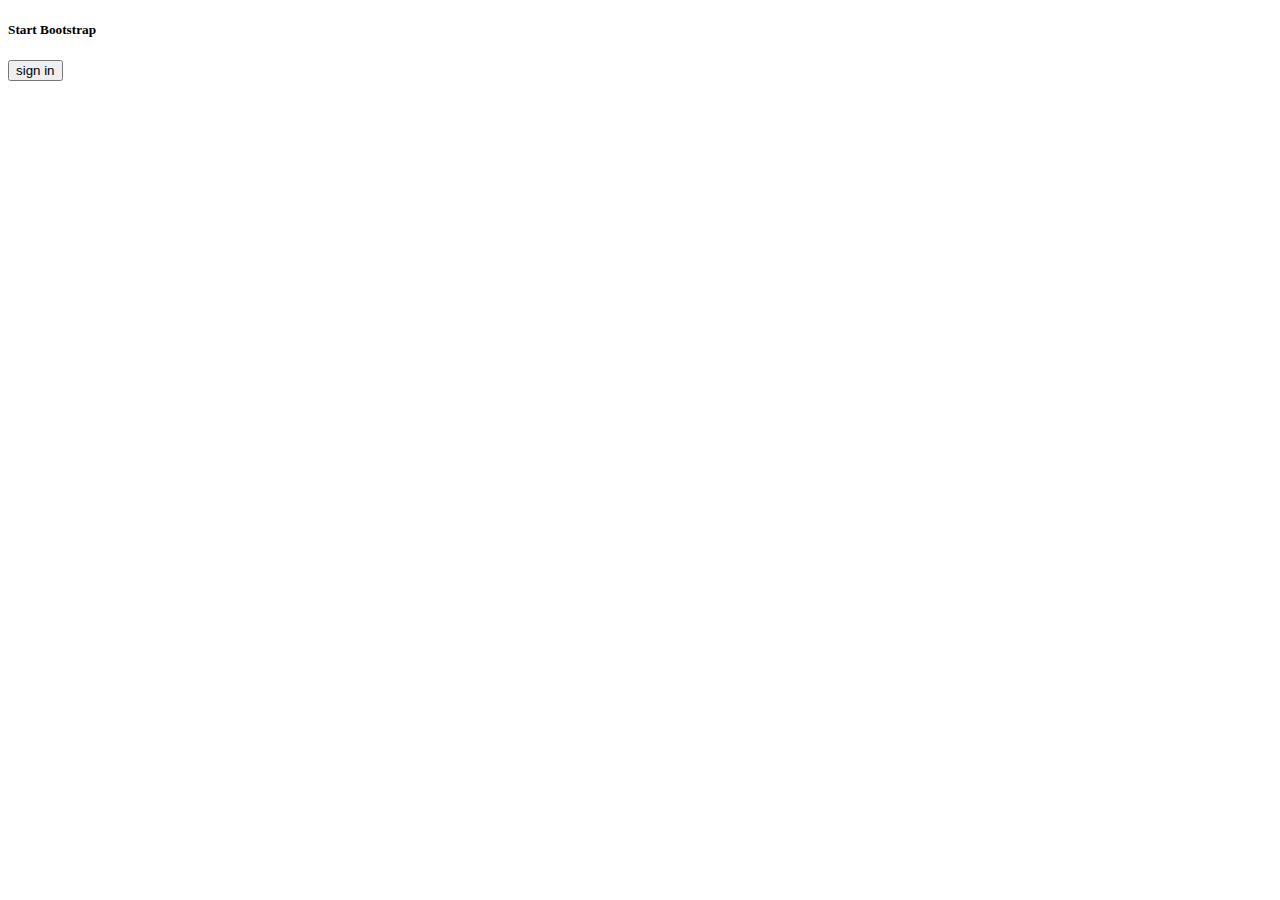
<file: week1/day111/index.html>
<!DOCTYPE html>
<html lang="en">
<head>
	<meta charset="UTF-8">
	<meta http-equiv="X-UA-Compatible" content="IE=edge">
	<meta name="viewport" content="width=device-width, initial-scale=1.0">
	<title>landing page</title>
</head>
<body>
	<header>
		<nav>
			<h5>Start Bootstrap</h5>
		<button>sign in</button>
		</nav>
	</header>
</body>
</html>
</file>
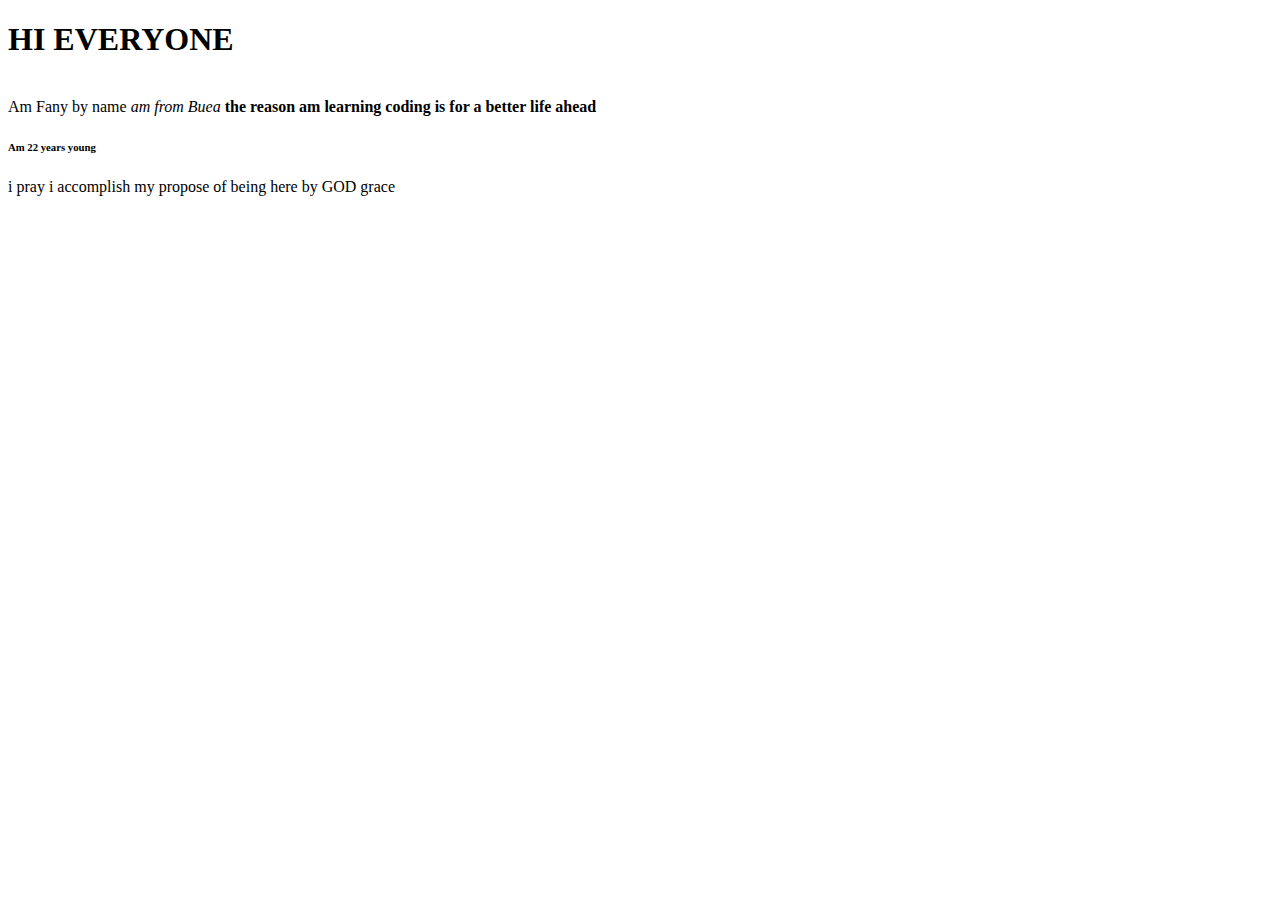
<file: week1/day1/day1.html>
<!DOCTYPE html>
<html lang="en">
<head>
    <meta charset="UTF-8">
    <meta http-equiv="X-UA-Compatible" content="IE=edge">
    <meta name="viewport" content="width=device-width, initial-scale=1.0">
    <title>day1</title>
</head>
<body>
    <h1>HI EVERYONE</h1>
<BR>Am Fany by name
<i>am from Buea</i>
<b>the reason am learning coding is for a better life ahead</b>
<H6>Am 22 years young</H6>
</body>i pray i accomplish my propose of being here
</html>by GOD grace
</file>
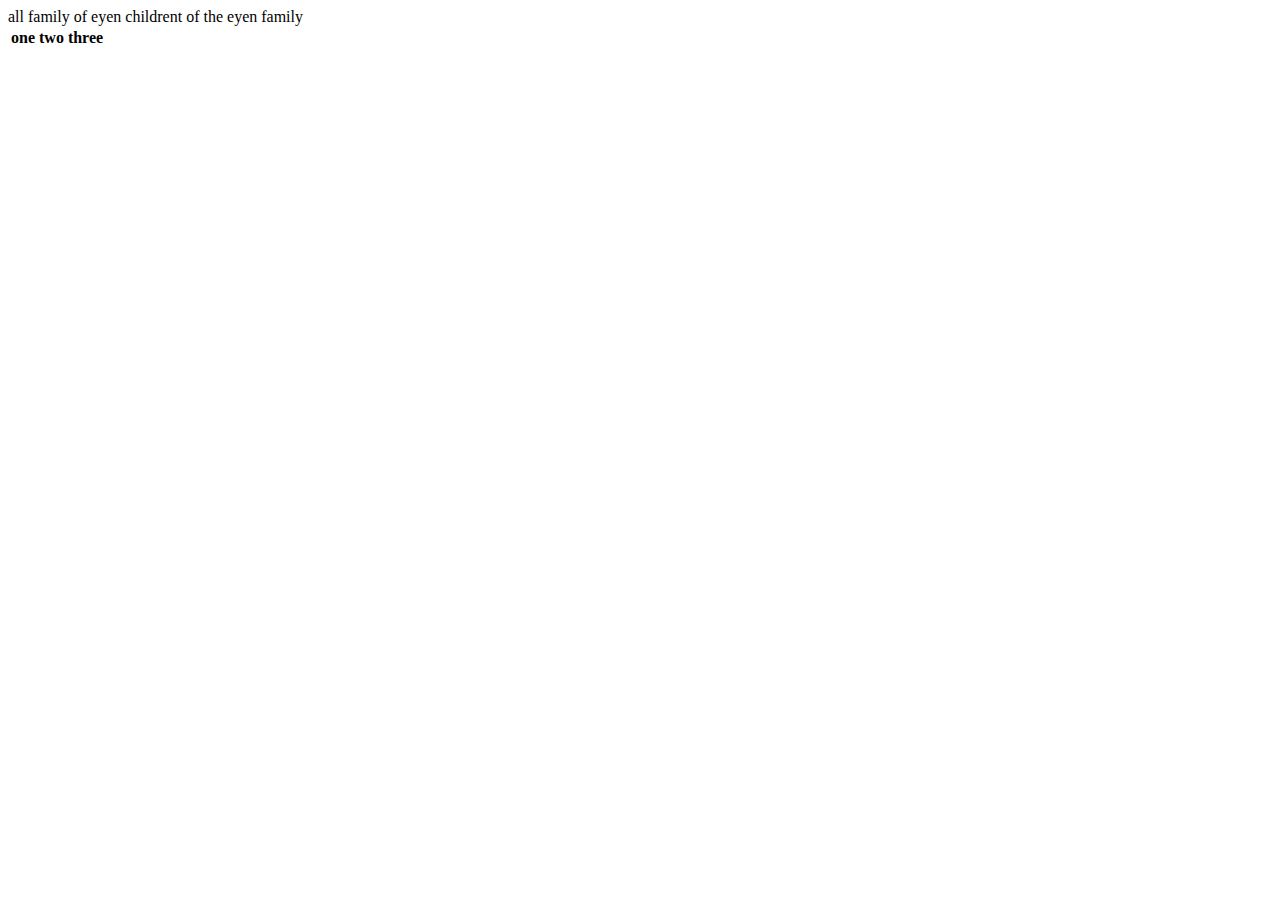
<file: week1/day1/day11 (2).html>
<!DOCTYPE html>
<html>
<head>
	<title>student</title>
</head>
<body>
<tr>all family of eyen</tr>
<tr>childrent of the eyen family</tr>
<tr></tr>

<table>
	<tr>
		<th>one</th>
		<th>two</th>
		<th>three</th>
	</tr>
</table>
</body>
</html>
</file>
